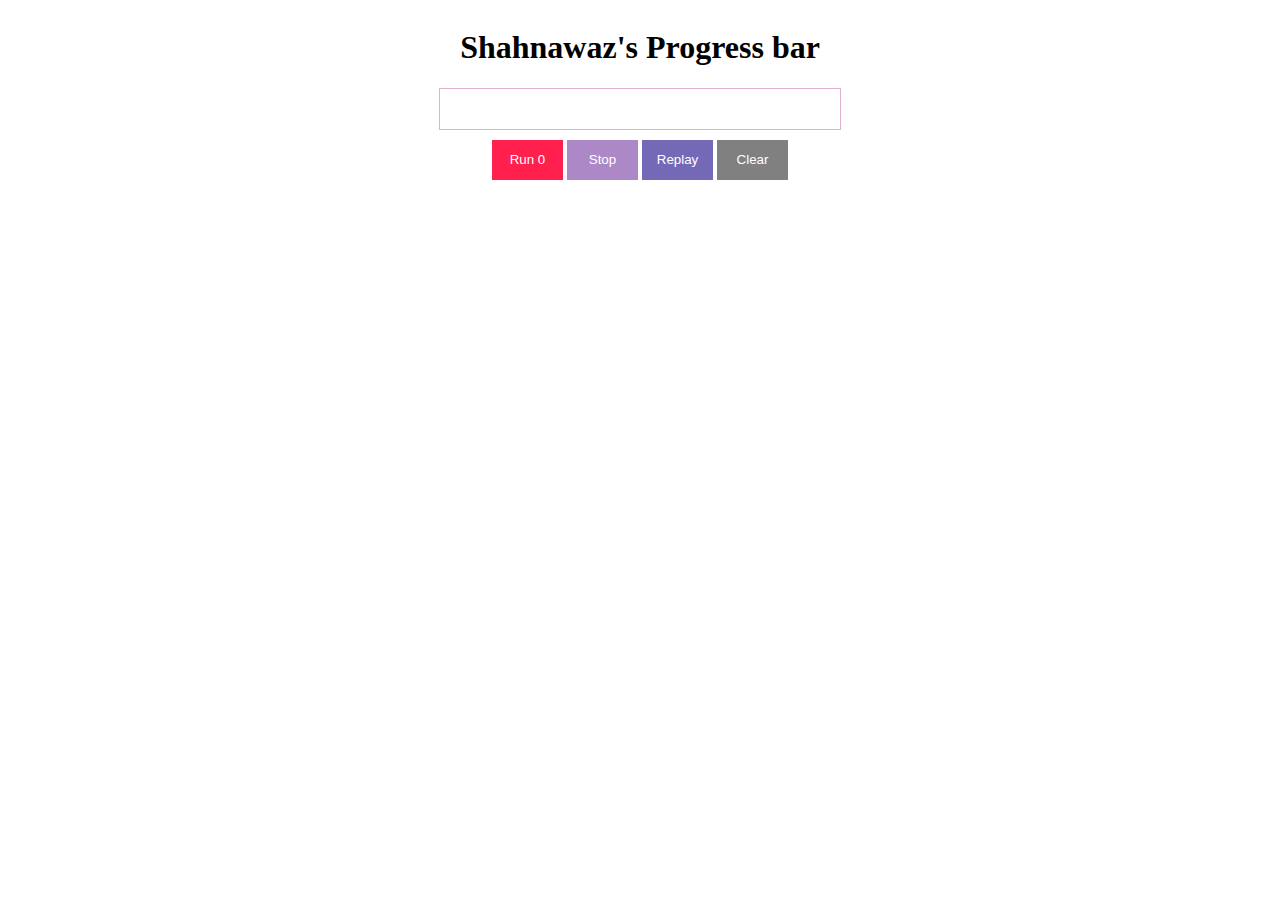
<file: More_projects/index.html>
<!DOCTYPE html>
<html lang="en">

<head>
  <meta charset="UTF-8">
  <meta http-equiv="X-UA-Compatible" content="IE=edge">
  <meta name="viewport" content="width=device-width, initial-scale=1.0">
  <title>Progress Display</title>
  <link rel="stylesheet" href="./style.css">

</head>

<body>
  <div id="parent">
    <h1>Shahnawaz's Progress bar</h1>

    <div id='progress-bar-container'>
        <div id='progress'></div>
    </div> 

    <div class="btns-container">
        <button id='run-btn' class="btn mr-4">Run <span id='btn-count'>0</span></button>
        <button id='stop-btn' class="btn mr-4">Stop</button>
        <button id='replay-btn' class="btn mr-4">Replay</button>
        <button id='clear-btn' class="btn">Clear</button>
    </div>
  </div>

</body>

<script src="./index.js"></script>

</html>
</file>
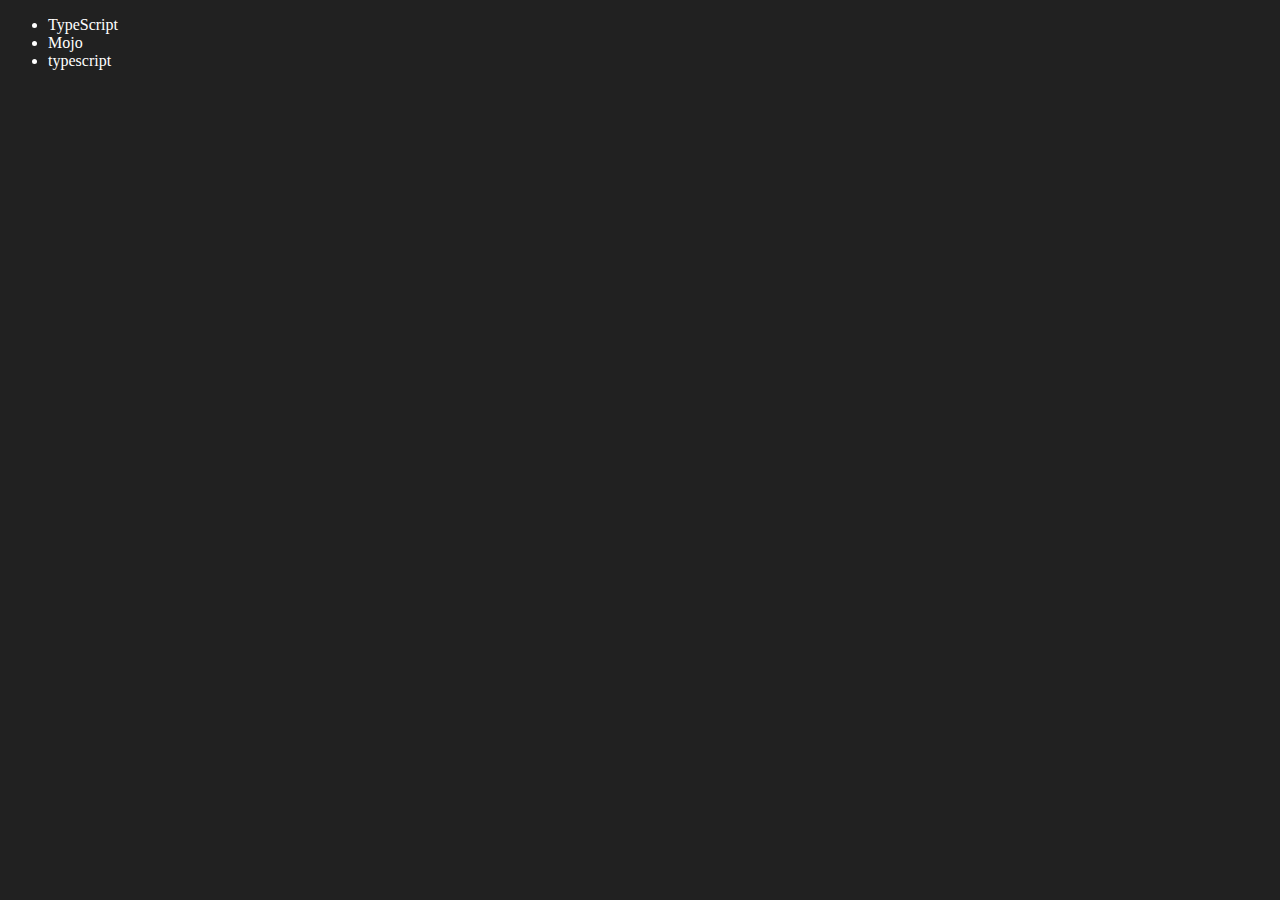
<file: 06_dom/four.html>
<!DOCTYPE html>
<html lang="en">
<head>
    <meta charset="UTF-8">
    <meta http-equiv="X-UA-Compatible" content="IE=edge">
    <meta name="viewport" content="width=device-width, initial-scale=1.0">
    <title>Chai aur code | DOM</title>
</head>
<body style="background-color: #212121; color: #fff;">
    <ul class="language">
        <li>Javascript</li>
    </ul>
</body>
<script>
    function addLanguage(langName){//here the entire tree is traversed which creates issue for large scale projects
        const li = document.createElement('li');
        li.innerHTML = `${langName}`
        document.querySelector('.language').appendChild(li)
    }
    addLanguage("python")
    addLanguage("typescript")

    function addOptiLanguage(langName){ //here the entire tree is not traversed
        const li = document.createElement('li');
        li.appendChild(document.createTextNode(langName))
        document.querySelector('.language').appendChild(li)
    }
    addOptiLanguage('golang')

    //Edit
    const secondLang = document.querySelector("li:nth-child(2)")
    console.log(secondLang);
    //secondLang.innerHTML = "Mojo"
    const newli = document.createElement('li')
    newli.textContent = "Mojo"
    secondLang.replaceWith(newli)

    //edit
    const firstLang = document.querySelector("li:first-child")
    firstLang.outerHTML = '<li>TypeScript</li>'

    //remove
    const lastLang = document.querySelector('li:last-child')
    lastLang.remove()


</script>
</html>
</file>
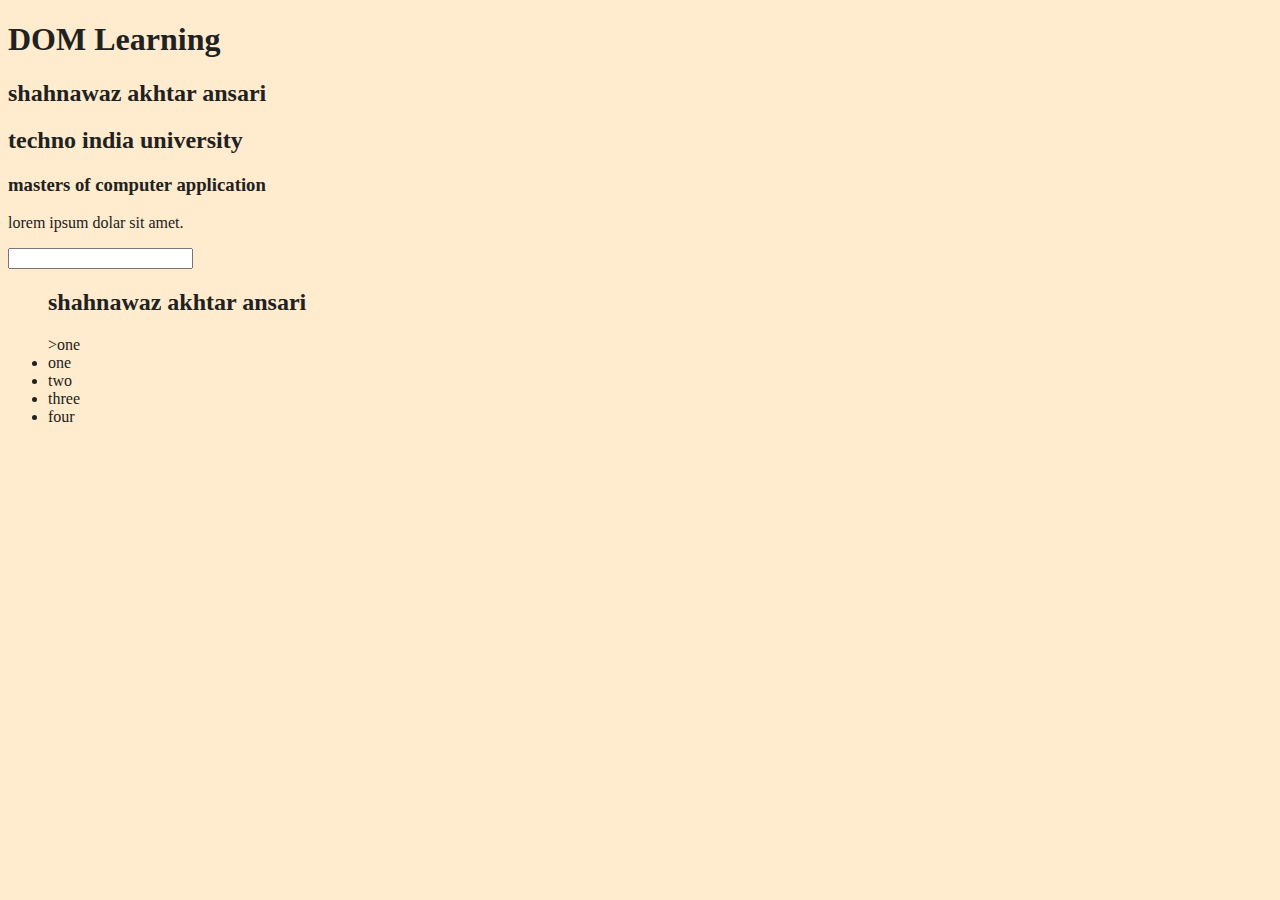
<file: 06_dom/one.html>
<!--dom= document object Model-->
<!DOCTYPE html>
<html lang="en">
<head>
    <meta charset="UTF-8">
   
    <title>Dom Learning</title>
    <style>
        .bg-black{
            background-color: blanchedalmond;
            color: #212121;
        }
    </style>
</head>
<body  class ="bg-black">
    <div>
        <h1 id="title" class="heading">DOM Learning </h1>
        <h2>shahnawaz akhtar ansari</h2>
        <h2>techno india university</h2>
        <h3>masters of computer application</h3>
        <p>lorem ipsum dolar sit amet.</p>
        <input type="password" name="abc" id="">

        <ul>
            <h2>shahnawaz akhtar ansari</h2>>one</li>
            <li class="list-item">one</li>
            <li class="list-item">two</li>
            <li class="list-item">three</li>
            <li class="list-item">four</li>
        </ul>

    </div>
</body>
</html>
</file>
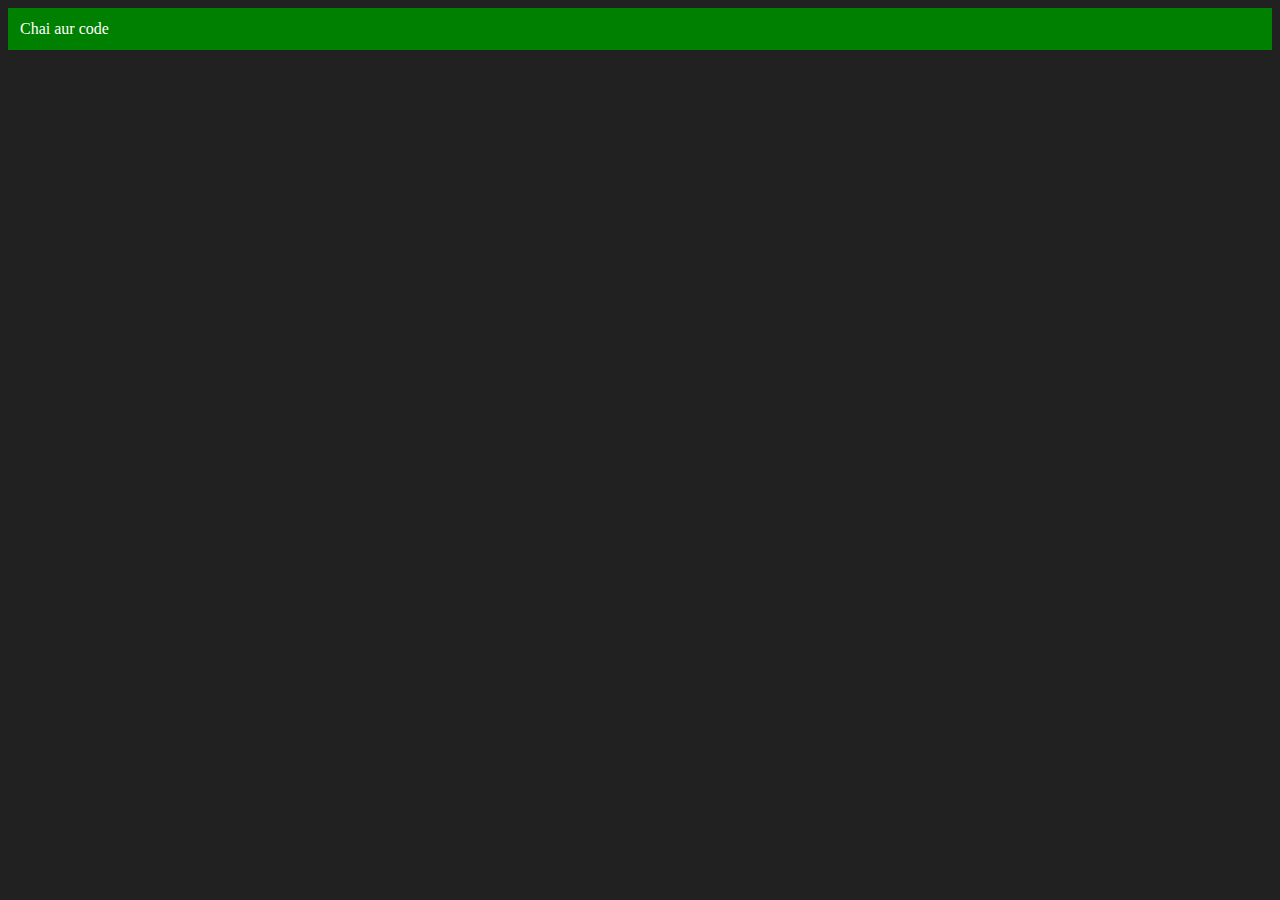
<file: 06_dom/three.html>
<!DOCTYPE html>
<html lang="en">
<head>
    <meta charset="UTF-8">
    <meta http-equiv="X-UA-Compatible" content="IE=edge">
    <meta name="viewport" content="width=device-width, initial-scale=1.0">
    <title>Chai aur code </title>
</head>
<body style="background-color: #212121; color: #fff;">
    
</body>
<script>
    const div = document.createElement('div')
    console.log(div);
    div.className = "main"
    div.id = Math.round(Math.random() * 10 + 1)
    div.setAttribute("title", "generated title")
    div.style.backgroundColor = "green"
    div.style.padding = "12px"
    // div.innerText = "Chai aur code"
    const addText = document.createTextNode("Chai aur code")
    div.appendChild(addText)

    document.body.appendChild(div)
</script>
</html>
</file>
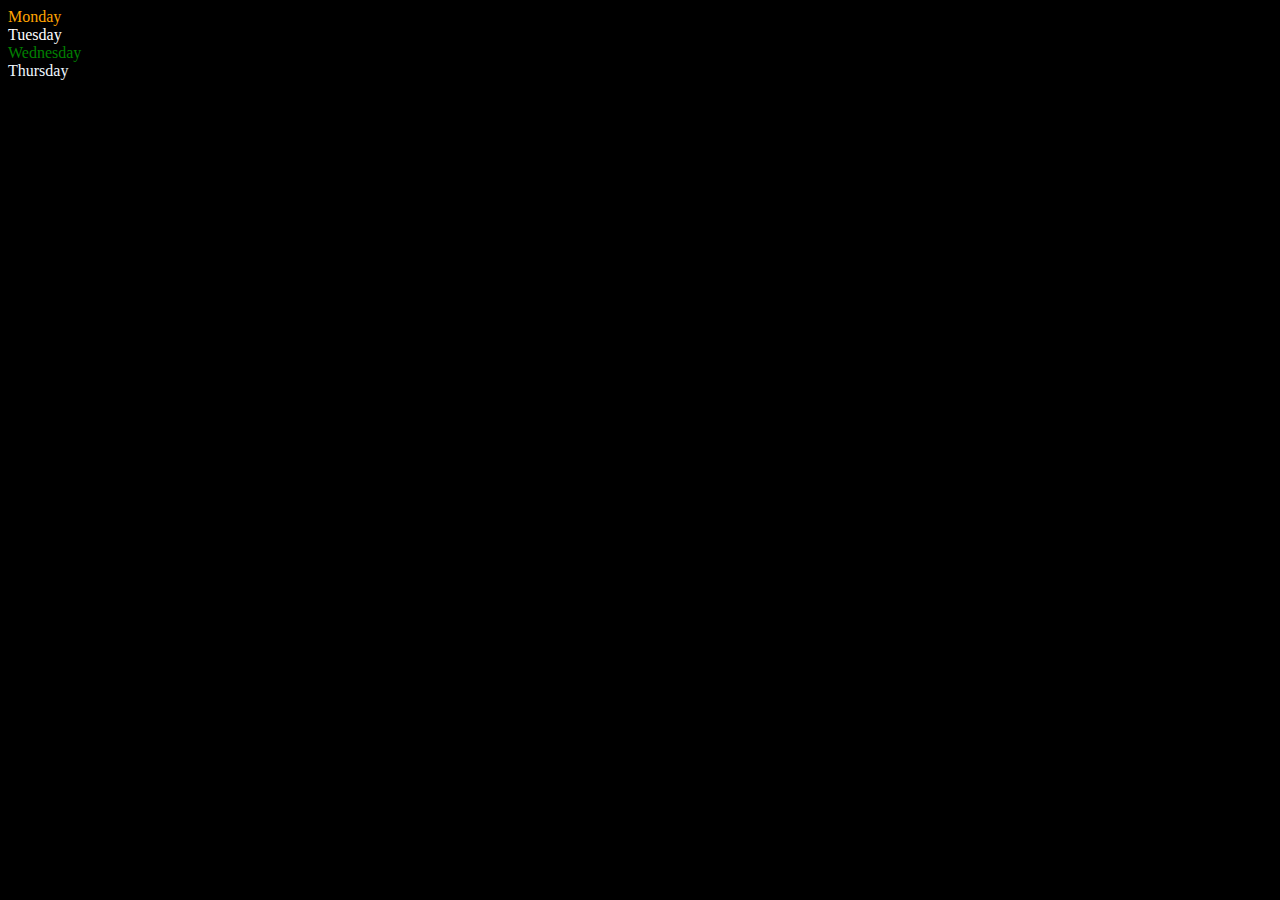
<file: 06_dom/two.html>
<!DOCTYPE html>
<html lang="en">
<head>
    <meta charset="UTF-8">
    <meta name="viewport" content="width=device-width, initial-scale=1.0">
    <title>DOM!chai aur code</title>
</head>
<body style="background-color: black; color: aliceblue";>
    <div class="parent">
      <div class="day">Monday</div>
      <div class="day">Tuesday</div>
      <div class="day">Wednesday</div>
      <div class="day">Thursday</div>

    </div>
</body>
<script>
   const parent= document.querySelector('.parent')
   console.log(parent);
   console.log(parent.children[1].innerHTML);
   for (let i = 0; i < parent.children.length; i++) {
     console.log(parent.children[i].innerHTML);   
    }
    parent.children[0].style.color = "orange"
    parent.children[1].style.color = "white"
    parent.children[2].style.color = "green"
    console.log(parent.firstElementchild);
    console.log(parent.lastElementchild);

    
    const dayOne = document.querySelector('.day')
    // console.log(dayOne);
    // console.log(dayOne.parentElement);
    // console.log(dayOne.nextElementSibling);

    console.log("NODES: ", parent.childNodes);
</script>
</html>
</script>
</html>
</file>
<file: More_projects/style.css>
#parent
{
    display: flex;
    flex-direction: column;
    align-items: center;
}

#btn
{
    width: 100px;
    margin-top: 20px;
}

#progress-bar-container
{
    width: 400px;
    border: 1px solid #E1AFD1;
    height: 40px;
}

#progress
{
    width: 0%;
    height: 40px;
    background-color: #E1AFD1;
}

.btns-container
{
    display: flex;
    margin-top: 10px;
}

.mr-4
{
    margin-right: 4px;
}

.btn
{
    color: white;
    height: 40px;
    width: 71px;
    cursor: pointer;
    border: 1px solid #FF204E;

}

#run-btn
{
  background-color: #FF204E;
}

#stop-btn
{
  background-color: #AD88C6;
  border-color: #AD88C6;
}

#replay-btn
{
    background-color: #7469B6;
    border-color: #7469B6;
}

#clear-btn
{
    background-color: grey;
    border-color: grey;
}
</file>
